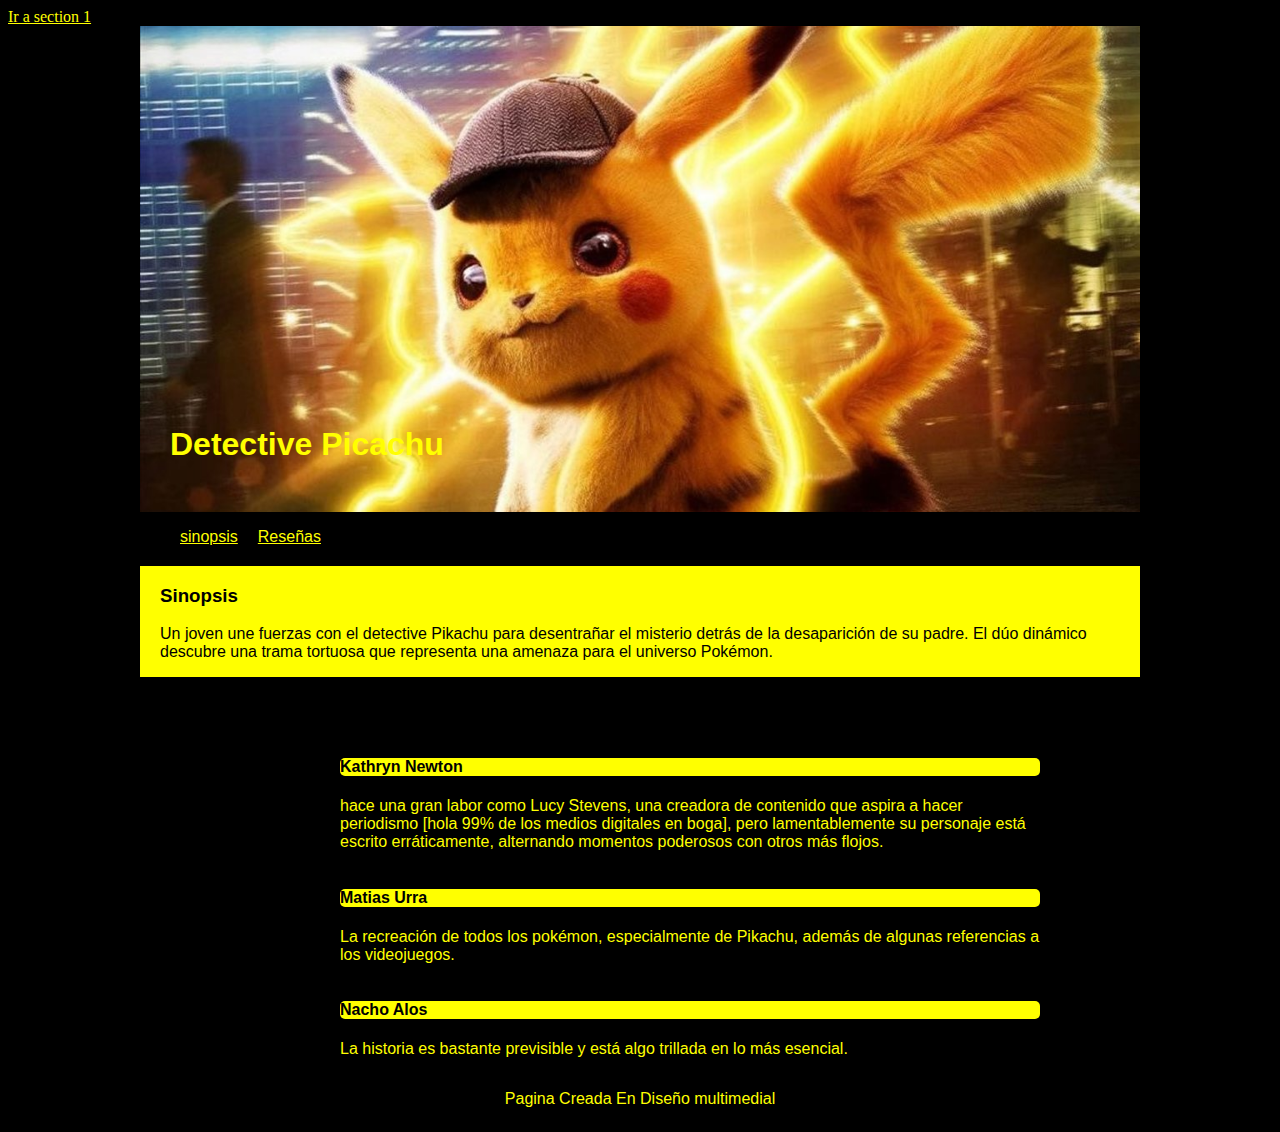
<file: index.html>
<!DOCTYPE html>
<html lang="en">
<head>
    <meta charset="UTF-8">
    <meta name="viewport" content="width=device-width, initial-scale=1.0">
    <meta http-equiv="X-UA-Compatible" content="ie=edge">
    <link rel="stylesheet" href="assets/css/style.css">
    <title>Detective Picachu</title>
</head>
<body>
    <a href="../Pelicula-Bosquejo/sections/section-uno.html">Ir a section 1</a>
    <div class="container">
        <header class="header">
            <h1>Detective Picachu</h1>
        </header>  
        <nav class="menu">
            <ul>
                <li><a href="#sinopsis">sinopsis</a></li>
                <li><a href="#resenia">Reseñas</a></li>
            </ul> 
        </nav>
            <section class="sinopsis">
                <h3>Sinopsis</h3>
                <p>Un joven une fuerzas con el detective Pikachu para desentrañar el misterio detrás de la desaparición de su padre. El dúo dinámico descubre una trama tortuosa que representa una amenaza para el universo Pokémon.
                </p>
            </section>
            <section id= "resenias" class="resenias">
                <h3>Reseñas</h3>
                <div class="resenia">
                    <h4>Kathryn Newton</h4>
                    <p>hace una gran labor como Lucy Stevens, una creadora de contenido que aspira a hacer periodismo [hola 99% de los medios digitales en boga], pero lamentablemente su personaje está escrito erráticamente, alternando momentos poderosos con otros más flojos.</p>
                </div>
                <div class="resenia">
                        <h4>Matias Urra</h4>
                        <p>La recreación de todos los pokémon, especialmente de Pikachu, además de algunas referencias a los videojuegos.</p>
                </div>
                <div class="resenia">
                        <h4>Nacho Alos</h4>
                        <p>La historia es bastante previsible y está algo trillada en lo más esencial.</p>
                </div>
            </section>
        <footer>
            <p>Pagina Creada En Diseño multimedial</p>
        </footer>
    </div>
</body>
</html>
</file>
<file: assets/css/style.css>
.container{
    display: grid;
    grid-template-columns: repeat(3 ,1fr);
    grid-column-gap: 10px;
    background-color:  black;
    width: 1000px;
    margin: auto;
    font-family: Arial, Helvetica, sans-serif;
    color: black
}
.header{
    width: 100%;
    grid-column: 1/4;
    height: 486px;
    background-image: url('../img/Imagen\ Buscar.jpg');
    background-position: center;
    background-size: cover;
}
.header h1{
    margin-top: 400px;
    margin-left: 30px;
    color: yellow
}
.menu{
    overflow: hidden;
    grid-column: 1/4;
    background-color: black;
}
.menu li{
    align-items: center;
    float: left;
    display: block;
    color: black;
    text-align: center;
    padding: 0px 20px 20px 0px;
    text-decoration: none;
}
.sinopsis{
    grid-template: repeat(4,1fr);
    grid-column: 1/4;
    background-color:yellow;
    padding-left: 20px;
}
.section p{
    color:red
}
footer{
    width: 100%;
    grid-column: 1/4;
    background-color: black;
    text-align: center;
    color: yellow
}
h4{
    color: black;
    background-color: yellow;
    border-radius: 5px;
}
a{
    Color: yellow;
    background-color: black;
    border-radius: 5px  
}
.resenias{
    display: grid;
    grid-template: repeat(4,1fr);
    grid-column: 1/4;
    padding: 0% 10% 0% 10%   
}
.resenias h3{
    grid-column: 1/4;

}
.resenia{
    grid-column: 1/4;
    margin-left: 100px;
    color: yellow;
}
body{
    background-color: black;
}
</file>
